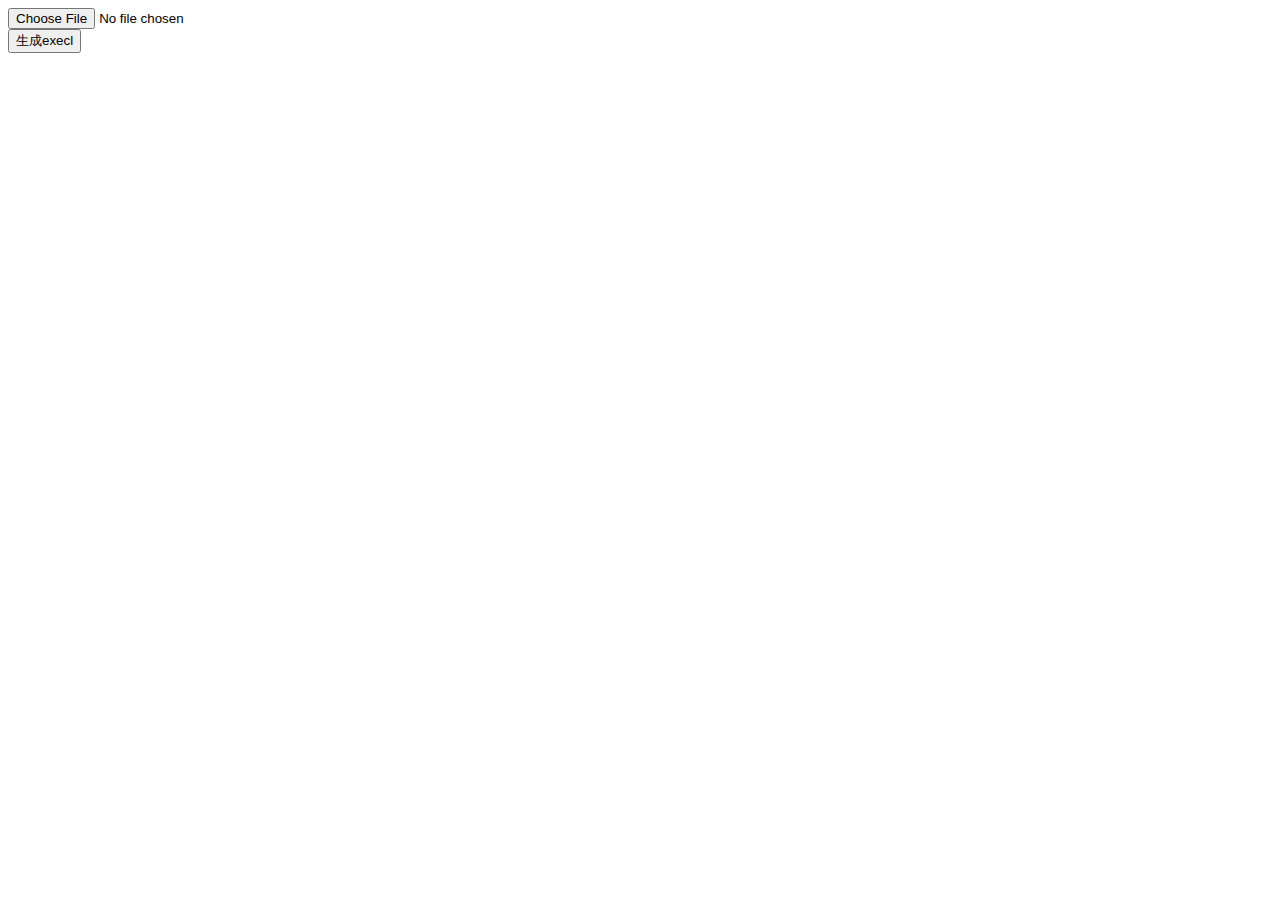
<file: src/main/resources/static/index21.html>
<!DOCTYPE html>
<html>
<head>
    <meta charset="UTF-8">
    <title></title>
    <script src="http://oss.sheetjs.com/js-xlsx/xlsx.full.min.js"></script>

    <script language="JavaScript">
        function jsontest() {
            var packJson  = {
                "name":"Liza",
                "password":"123"
            };

//            for(var k in packJson ){  //遍历packJson 对象的每个key/value对,k为key
//                alert(k + " " + packJson[k]);
//            }

// 遍历JSON数组
            var packJson = [
                {
                    "name":"Liza",
                    "password":"123"
                },
                {
                    "name":"Mike",
                    "password":"456"
                }
            ];
            for(var i in packJson){  //遍历packJson 数组时，i为索引
                //alert(packJson[i]);
                var a='';
                for(var j in packJson[i]){
                    //a+= '   '+j;
                    a+='  '+ packJson[i][j]
                }
                //alert(a);
            }

            //alert(packJson);
        }


    </script>
</head>

<body onload="jsontest()">
<input type="file" onchange="sendfile(this)" />
<div id="zzdemo"></div>
<script>
    var zzexcel;
    function sendfile(obj) {
        if(!obj.files) {
            return;
        }
        var f = obj.files[0];
        var reader = new FileReader();
        reader.readAsBinaryString(f);
        reader.onload = function(e) {
            var data = e.target.result;
            zzexcel = XLSX.read(data, {
                type: 'binary'
            });
//            alert(zzexcel.SheetNames.length);
            for(var i=0;i<zzexcel.SheetNames.length;i++){

                var jsonstr=JSON.stringify(XLSX.utils.sheet_to_json(zzexcel.Sheets[zzexcel.SheetNames[i]]));
                document.getElementById("zzdemo").innerHTML +=jsonstr;
                var jsonobj=eval('(' + jsonstr + ')');
                //  alert(jsonobj.length);
                for(var n in jsonobj){
                    var a="";
                    for(var m in jsonobj[n]){
                        a+=m+"---- "+jsonobj[n][m];
                    }
                    //alert(a);
                }

//                for(var n in eval('(' + jsonstr + ')')){
//                    var a="";
//                    for(var m in jsonstr[n]){
//                        a+="   "+jsonstr[n][m];
//                    }
//                    alert(a);
//                }
//                for(var k in jsonstr ){  //遍历packJson 对象的每个key/value对,k为key
//                    alert(k + " " + jsonstr[k]);
//                }
            }

        }
    }

    //如果使用 FileSaver.js 就不要同时使用以下函数
    function saveAs(obj, fileName) {//当然可以自定义简单的下载文件实现方式
        var tmpa = document.createElement("a");
        tmpa.download = fileName || "下载";
        tmpa.href = URL.createObjectURL(obj); //绑定a标签
        tmpa.click(); //模拟点击实现下载
        setTimeout(function () { //延时释放
            URL.revokeObjectURL(obj); //用URL.revokeObjectURL()来释放这个object URL
        }, 100);
    }
    var jsono = [{ //测试数据
        "保质期临期预警(天)": "adventLifecycle",
        "商品标题": "title",
        "建议零售价": "defaultPrice",
        "高(cm)": "height",
        "商品描述": "Description",
        "保质期禁售(天)": "lockupLifecycle",
        "商品名称": "skuName",
        "商品简介": "brief",
        "宽(cm)": "width",
        "阿达": "asdz",
        "货号": "goodsNo",
        "商品条码": "skuNo",
        "商品品牌": "brand",
        "净容积(cm^3)": "netVolume",
        "是否保质期管理": "isShelfLifeMgmt",
        "是否串号管理": "isSNMgmt",
        "商品颜色": "color",
        "尺码": "size",
        "是否批次管理": "isBatchMgmt",
        "商品编号": "skuCode",
        "商品简称": "shortName",
        "毛重(g)": "grossWeight",
        "长(cm)": "length",
        "英文名称": "englishName",
        "净重(g)": "netWeight",
        "商品分类": "categoryId",
        "这里超过了": 1111.0,
        "保质期(天)": "expDate"
    }];
    const wopts = { bookType: 'xlsx', bookSST: false, type: 'binary' };//这里的数据是用来定义导出的格式类型
    // const wopts = { bookType: 'csv', bookSST: false, type: 'binary' };//ods格式
    // const wopts = { bookType: 'ods', bookSST: false, type: 'binary' };//ods格式
    // const wopts = { bookType: 'xlsb', bookSST: false, type: 'binary' };//xlsb格式
    // const wopts = { bookType: 'fods', bookSST: false, type: 'binary' };//fods格式
    // const wopts = { bookType: 'biff2', bookSST: false, type: 'binary' };//xls格式

    function downloadExl(data, type) {
        const wb = { SheetNames: ['Sheet1','Sheet2'], Sheets: {}, Props: {} };
        wb.Sheets['Sheet1'] = XLSX.utils.json_to_sheet(data);//通过json_to_sheet转成单页(Sheet)数据
        saveAs(new Blob([s2ab(XLSX.write(wb, wopts))], { type: "application/octet-stream" }), "这里是下载的文件名" + '.' + (wopts.bookType=="biff2"?"xls":wopts.bookType));
    }
    function s2ab(s) {
        if (typeof ArrayBuffer !== 'undefined') {
            var buf = new ArrayBuffer(s.length);
            var view = new Uint8Array(buf);
            for (var i = 0; i != s.length; ++i) view[i] = s.charCodeAt(i) & 0xFF;
            return buf;
        } else {
            var buf = new Array(s.length);
            for (var i = 0; i != s.length; ++i) buf[i] = s.charCodeAt(i) & 0xFF;
            return buf;
        }
    }

</script>

<input type="button" value="生成execl" onclick="downloadExl(jsono)"/>
</body>
</html>
</file>
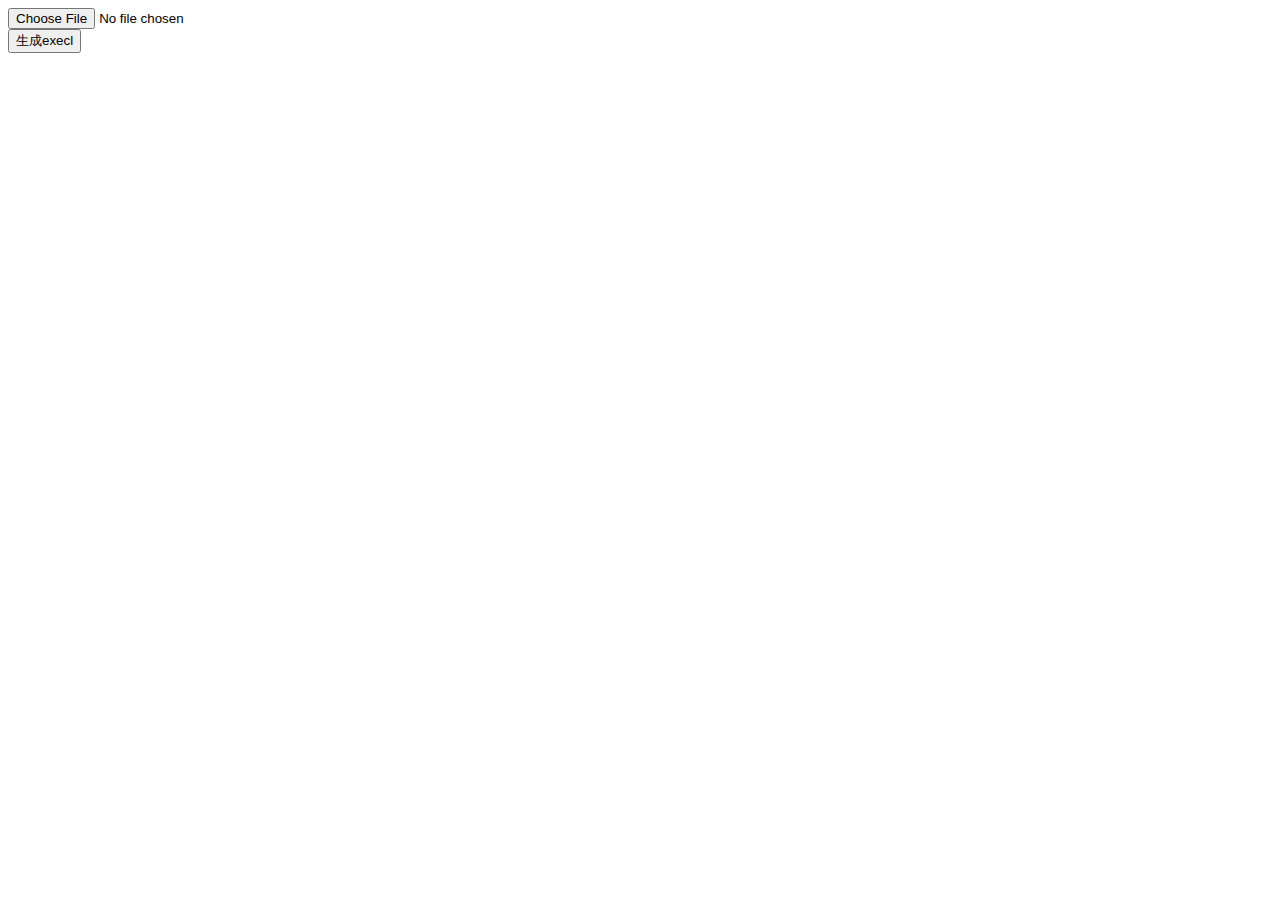
<file: src/main/resources/static/index3.html>
<!DOCTYPE html>
<html>
<head>
    <meta charset="UTF-8">
    <title></title>
    <script src="http://oss.sheetjs.com/js-xlsx/xlsx.full.min.js"></script>

    <script language="JavaScript">
        function jsontest() {
            var packJson = {
                "name": "Liza",
                "password": "123"
            };

//            for(var k in packJson ){  //遍历packJson 对象的每个key/value对,k为key
//                alert(k + " " + packJson[k]);
//            }

// 遍历JSON数组
            var packJson = [
                {
                    "name": "Liza",
                    "password": "123"
                },
                {
                    "name": "Mike",
                    "password": "456"
                }
            ];
            for (var i in packJson) {  //遍历packJson 数组时，i为索引
                //alert(packJson[i]);
                var a = '';
                for (var j in packJson[i]) {
                    //a+= '   '+j;
                    a += '  ' + packJson[i][j]
                }
                alert(a);
            }

            //alert(packJson);
        }


    </script>
</head>

<body onload="jsontest()">
<input type="file" onchange="sendfile(this)"/>
<div id="zzdemo"></div>
<script>
    var zzexcel;

    function sendfile(obj) {
        if (!obj.files) {
            return;
        }
        var f = obj.files[0];
        console.log(f.name);

        var reader = new FileReader();
        reader.readAsBinaryString(f);
        reader.onload = function (e) {
            var data = e.target.result;
            zzexcel = XLSX.read(data, {
                type: 'binary'
            });
//            alert(zzexcel.SheetNames.length);
            for (var i = 0; i < zzexcel.SheetNames.length; i++) {

                var jsonstr = JSON.stringify(XLSX.utils.sheet_to_json(zzexcel.Sheets[zzexcel.SheetNames[i]]));
                document.getElementById("zzdemo").innerHTML += jsonstr;
                var jsonobj = eval('(' + jsonstr + ')');
                //  alert(jsonobj.length);
                for (var n in jsonobj) {
                    var a = "";
                    for (var m in jsonobj[n]) {
                        a += m + "---- " + jsonobj[n][m];
                    }
                    //alert(a);
                }

//                for(var n in eval('(' + jsonstr + ')')){
//                    var a="";
//                    for(var m in jsonstr[n]){
//                        a+="   "+jsonstr[n][m];
//                    }
//                    alert(a);
//                }
//                for(var k in jsonstr ){  //遍历packJson 对象的每个key/value对,k为key
//                    alert(k + " " + jsonstr[k]);
//                }
            }

        }
    }

    //如果使用 FileSaver.js 就不要同时使用以下函数
    function saveAs(obj, fileName) {//当然可以自定义简单的下载文件实现方式
        var tmpa = document.createElement("a");
        tmpa.download = fileName || "下载";
        tmpa.href = URL.createObjectURL(obj); //绑定a标签
        tmpa.click(); //模拟点击实现下载
        setTimeout(function () { //延时释放
            URL.revokeObjectURL(obj); //用URL.revokeObjectURL()来释放这个object URL
        }, 100);
    }

    var jsono = [{ //测试数据
        "保质期临期预警(天)": "adventLifecycle",
        "商品标题": "title",
        "建议零售价": "defaultPrice",
        "高(cm)": "height",
        "商品描述": "Description",
        "保质期禁售(天)": "lockupLifecycle",
        "商品名称": "skuName",
        "商品简介": "brief",
        "宽(cm)": "width",
        "阿达": "asdz",
        "货号": "goodsNo",
        "商品条码": "skuNo",
        "商品品牌": "brand",
        "净容积(cm^3)": "netVolume",
        "是否保质期管理": "isShelfLifeMgmt",
        "是否串号管理": "isSNMgmt",
        "商品颜色": "color",
        "尺码": "size",
        "是否批次管理": "isBatchMgmt",
        "商品编号": "skuCode",
        "商品简称": "shortName",
        "毛重(g)": "grossWeight",
        "长(cm)": "length",
        "英文名称": "englishName",
        "净重(g)": "netWeight",
        "商品分类": "categoryId",
        "这里超过了": 1111.0,
        "保质期(天)": "expDate"
    }];
    const wopts = {bookType: 'xlsx', bookSST: false, type: 'binary'};//这里的数据是用来定义导出的格式类型
    // const wopts = { bookType: 'csv', bookSST: false, type: 'binary' };//ods格式
    // const wopts = { bookType: 'ods', bookSST: false, type: 'binary' };//ods格式
    // const wopts = { bookType: 'xlsb', bookSST: false, type: 'binary' };//xlsb格式
    // const wopts = { bookType: 'fods', bookSST: false, type: 'binary' };//fods格式
    // const wopts = { bookType: 'biff2', bookSST: false, type: 'binary' };//xls格式

    function downloadExl(data, type) {
        const wb = {SheetNames: ['Sheet1', 'Sheet2'], Sheets: {}, Props: {}};
        wb.Sheets['Sheet1'] = XLSX.utils.json_to_sheet(data);//通过json_to_sheet转成单页(Sheet)数据
        saveAs(new Blob([s2ab(XLSX.write(wb, wopts))], {type: "application/octet-stream"}), "这里是下载的文件名" + '.' + (wopts.bookType == "biff2" ? "xls" : wopts.bookType));
    }

    function s2ab(s) {
        if (typeof ArrayBuffer !== 'undefined') {
            var buf = new ArrayBuffer(s.length);
            var view = new Uint8Array(buf);
            for (var i = 0; i != s.length; ++i) view[i] = s.charCodeAt(i) & 0xFF;
            return buf;
        } else {
            var buf = new Array(s.length);
            for (var i = 0; i != s.length; ++i) buf[i] = s.charCodeAt(i) & 0xFF;
            return buf;
        }
    }

</script>

<input type="button" value="生成execl" onclick="downloadExl(jsono)"/>
</body>
</html>
</file>
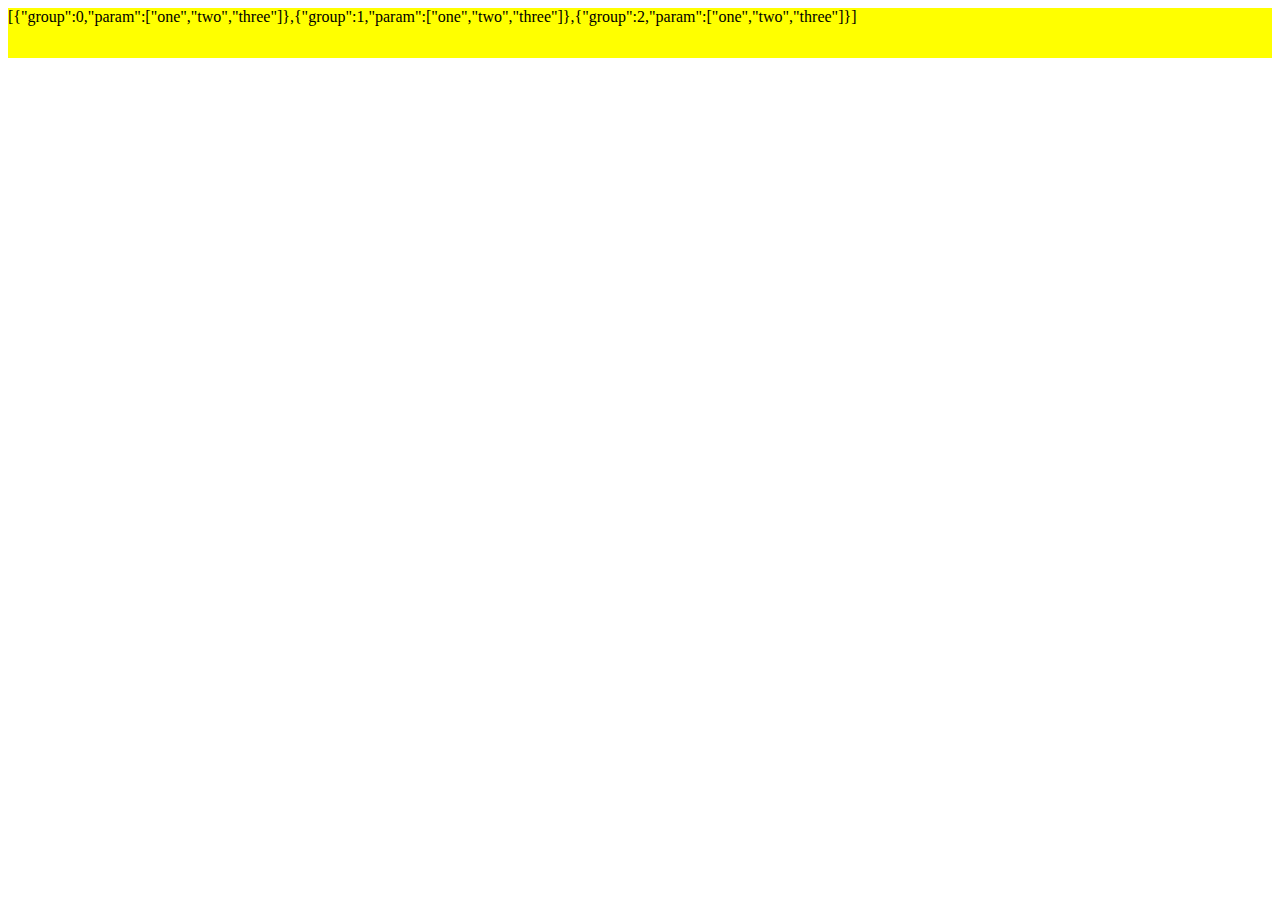
<file: src/main/resources/static/index4.html>
<html>

<head>
    <title></title>
    <div id="json" style="width:100%;height:50px;background-color:yellow">

    </div>

    <script>

        var  params = [];
        for(var i = 0; i < 3; i++){
            var param = [];
            param.push("one");
            param.push("two");
            param.push("three");
            params.push({"group":i,"param":param});
        }

        var json = JSON.stringify(params);
        //alert(json);

        var jsonElem = document.getElementById("json");
        jsonElem.innerHTML = json;


        function test() {
            var jsonarray=[];
            for(var i=0;i<2;i++){

               jsonarray.push({"name":"huangzhun","age":18});
            }

            alert(JSON.stringify(jsonarray));
           // document.getElementById("json2").innerHTML=JSON.stringify(jsonarray);

        }
        test();

        var a=[];
        var abc=[1,2,3,4,5,6,7,7,8];
        for(var i=0;i<abc.length;i++){
            if(i%3==0){

            }
        }
    </script>

    <!--
        组成的json串：
        [{"group":0,"param":["one","two","three"]},{"group":1,"param":["one","two","three"]},{"group":2,"param":["one","two","three"]}]
    -->
</head>

<body>
<span id="json"></span>

<span id="json2"></span>

</body>
</html>
</file>
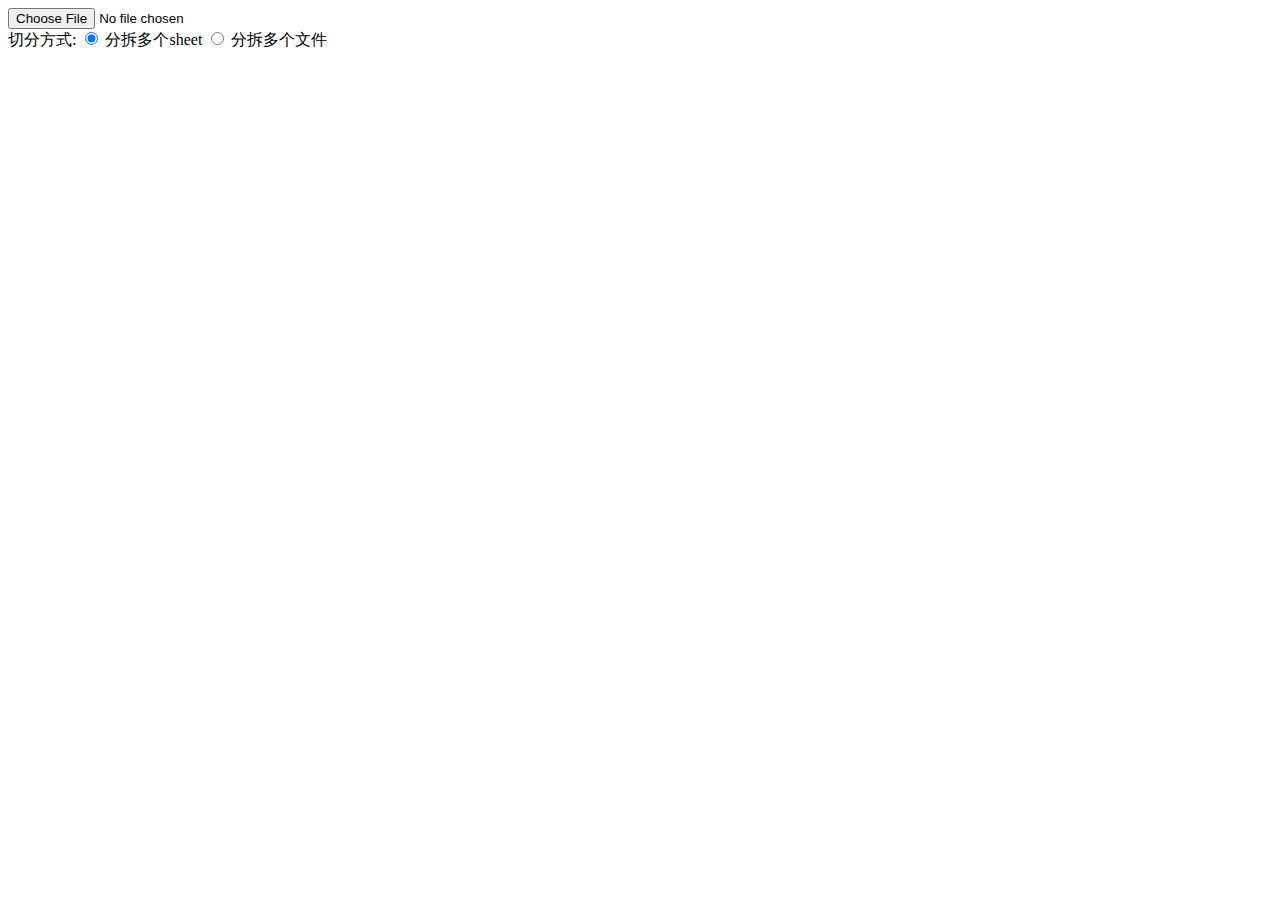
<file: src/main/resources/static/index5-all.html>
<html>
<head>
    <meta charset="UTF-8">
    <script language="JavaScript" src="js/jquery-2.1.1.min.js"></script>
    <script src="js/xlsx.full.min.js"></script>

    <script language="JavaScript" src="js/tool-show.js"></script>

    <script language="JavaScript" src="js/tool-jsonhand.js"></script>

    <script language="JavaScript" src="js/tool-down.js"></script>

    <script language="JavaScript">


        function cutrun() {
            //alert(jsonstr);
            var selectgroup = $("input[name='select_group']:checked").val() + "";
//            console.log(selectgroup);
            if (selectgroup == "1") {
                var selectgroupcolumn = $("input[name='radio_group_column']:checked").val();
                if (typeof(selectgroupcolumn) == "undefined" || selectgroupcolumn == "") {
                    alert("请选择要分组的列名");
                    return;
                }
                var map = jsonbyGroupStringArray(jsonObject, selectgroupcolumn)
                //           tojsondwon(map,fname);
//
//                tojsondwonByOne(map,fname);
                jsondwon(map, fname);
                return;

            }
            if (selectgroup == "2") {
                var size = $("#txt_size").val() + "";

                if (isNaN(size) || size == "") {
                    alert("请输入数字");
                    return;
                }
                console.log(size);
                var map = jsonBySizeStringArray(jsonObject, size)
                jsondwon(map, fname);
                return;
            }

        }

        function jsondwon(map, fname) {
            var selectgroup = $("input[name='rad_cut_type']:checked").val() + "";
            if (selectgroup == "sheetcut") {
                tojsondwonByOne(map, fname);
            }
            if (selectgroup == "filecut") {
                tojsondwon(map, fname);
            }
        }


    </script>

</head>
<body>

<!--<textarea id="hidjsonstr"></textarea>-->
<!--<input type="hidden" id="hidjsonstr"/>-->

<input type="file" onchange="sendfile(this)"/>
<div>
    切分方式:
    <input type="radio" name="rad_cut_type" value="sheetcut" checked="checked"/> 分拆多个sheet
    <input type="radio" name="rad_cut_type" value="filecut"/> 分拆多个文件
</div>
<div id="div_excel_loading" style="display: none">
    正在读取excel，请稍后...
</div>

<div id="div_tool" style="display: none">
    <div>
        <input type="radio" name="select_group" onclick="selectgroupradio(this);" value="1"/>分组切割

        <input type="radio" name="select_group" onclick="selectgroupradio(this);" value="2"/>数量切割
    </div>

    <div id="div_value_1" style="display: none">
        请选择拆分列
        <div id="div_group_column">
            <ul>
                <li>xxx</li>
                <li>xxx</li>
                <li>xxx</li>

            </ul>
        </div>
        <div>
            <input type="button" value="切一下" onclick="cutrun()">
        </div>
    </div>

    <div id="div_value_2" style="display: none">
        <div>
            请选择拆分的数量:<input type="text" name="txt_size" id="txt_size"/>
        </div>
        <div>

            <input type="button" value="切一下" onclick="cutrun()">
        </div>
    </div>
</div>
</body>
</html>
</file>
